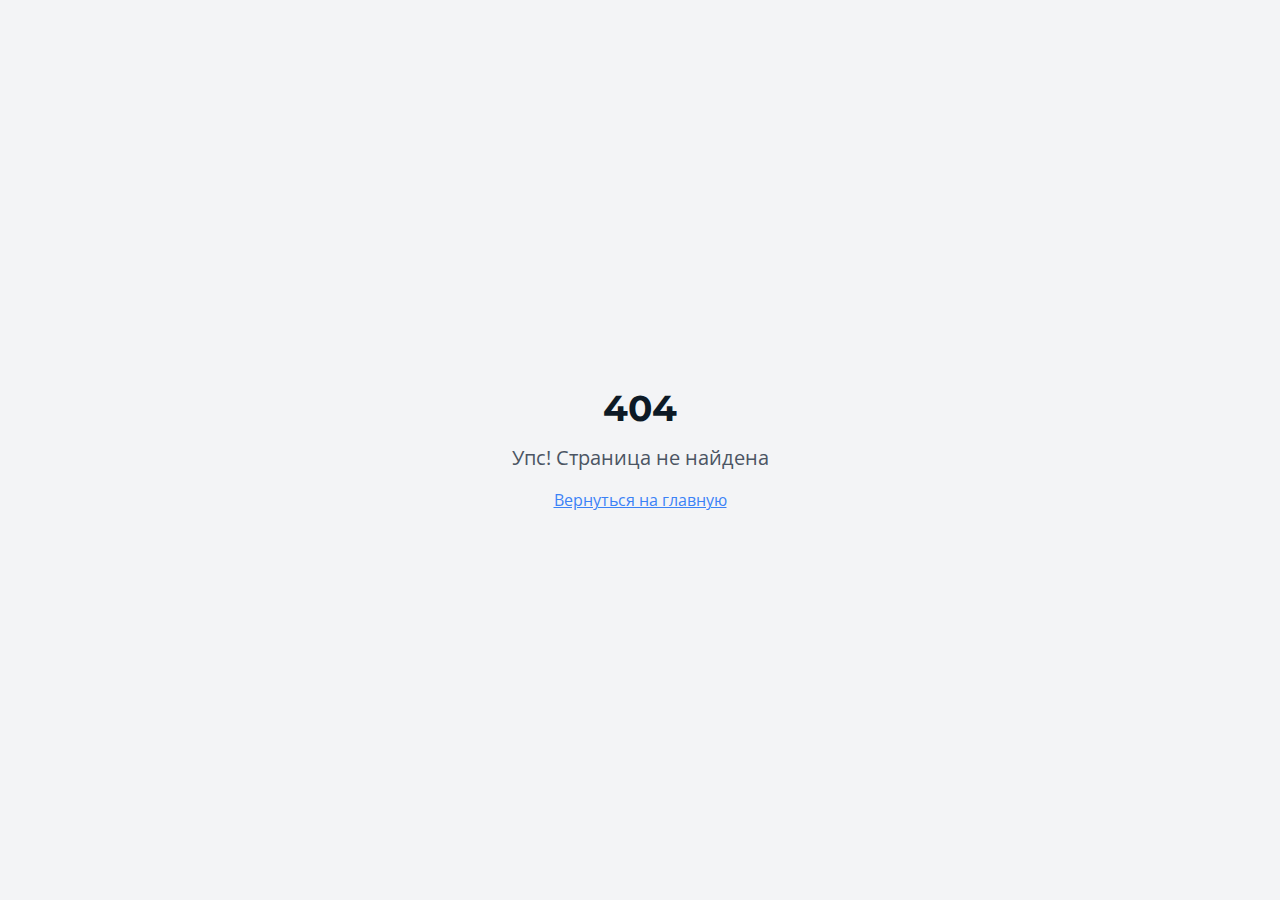
<file: index.html>
<!DOCTYPE html>
<html lang="ru">
<head>
    <meta charset="UTF-8"/>
    <meta name="viewport" content="width=device-width, initial-scale=1.0"/>
    <title>Рыболовная база Fish Volga в Камском Устье - Рыбалка и отдых у Волги</title>
    <meta name="description" content="Рыболовная база Fish Volga в Камском Устье предлагает отличные условия для рыбалки и отдыха у Волги. Уютные домики, аренда снастей, экскурсии и многое другое.">
    <meta name="author" content="Fish Volga"/>
    <link rel="icon" type="image/svg+xml" href="/favicon.svg">
    <link rel="icon" type="image/png" href="https://cdn.poehali.dev/files/daf991ab-a816-4810-bf71-2fe5aa38960b.png">
    <meta property="og:title" content="Рыболовная база Fish Volga в Камском Устье - Рыбалка и отдых у Волги">
    <meta property="og:description" content="Рыболовная база Fish Volga в Камском Устье предлагает отличные условия для рыбалки и отдыха у Волги. Уютные домики, аренда снастей, экскурсии и многое другое.">
    <!-- <meta property="og:image:width" content="4800">
    <meta property="og:image:height" content="2520">
    <meta property="og:image:alt" content="Рыболовная база Fish Volga в Камском Устье">
    <meta property="og:image" content="https://cdn.poehali.dev/intertnal/img/og.png">
    <meta name="twitter:image" content="https://cdn.poehali.dev/intertnal/img/og.png"> -->
    <meta name="keywords" content="рыболовная база, Камское Устье, рыбалка, отдых у Волги, уютные домики, аренда снастей, экскурсии">
    <meta name="robots" content="index, follow">
    <meta name="googlebot" content="index, follow">
    <meta name="revisit-after" content="7 days">
    <meta name="language" content="Russian">
    <meta name="geo.region" content="RU">
    <meta name="geo.placename" content="Камское Устье">
    <meta name="geo.position" content="широта;долгота">
    <meta name="ICBM" content="широта, долгота">
  <script type="module" crossorigin src="/assets/index-CHstjnpU.js"></script>
  <link rel="stylesheet" crossorigin href="/assets/index-CXHJzhKd.css">
</head>

<body>
<div id="root"></div>

</body>
</html>
</file>
<file: assets/index-CXHJzhKd.css>
@import "https://fonts.googleapis.com/css2?family=Montserrat:wght@400;600;700;800&family=Open+Sans:wght@400;500;600&display=swap";*,:before,:after,::backdrop{--tw-border-spacing-x:0;--tw-border-spacing-y:0;--tw-translate-x:0;--tw-translate-y:0;--tw-rotate:0;--tw-skew-x:0;--tw-skew-y:0;--tw-scale-x:1;--tw-scale-y:1;--tw-pan-x: ;--tw-pan-y: ;--tw-pinch-zoom: ;--tw-scroll-snap-strictness:proximity;--tw-gradient-from-position: ;--tw-gradient-via-position: ;--tw-gradient-to-position: ;--tw-ordinal: ;--tw-slashed-zero: ;--tw-numeric-figure: ;--tw-numeric-spacing: ;--tw-numeric-fraction: ;--tw-ring-inset: ;--tw-ring-offset-width:0px;--tw-ring-offset-color:#fff;--tw-ring-color:#3b82f680;--tw-ring-offset-shadow:0 0 #0000;--tw-ring-shadow:0 0 #0000;--tw-shadow:0 0 #0000;--tw-shadow-colored:0 0 #0000;--tw-blur: ;--tw-brightness: ;--tw-contrast: ;--tw-grayscale: ;--tw-hue-rotate: ;--tw-invert: ;--tw-saturate: ;--tw-sepia: ;--tw-drop-shadow: ;--tw-backdrop-blur: ;--tw-backdrop-brightness: ;--tw-backdrop-contrast: ;--tw-backdrop-grayscale: ;--tw-backdrop-hue-rotate: ;--tw-backdrop-invert: ;--tw-backdrop-opacity: ;--tw-backdrop-saturate: ;--tw-backdrop-sepia: ;--tw-contain-size: ;--tw-contain-layout: ;--tw-contain-paint: ;--tw-contain-style: }*,:before,:after{box-sizing:border-box;border:0 solid #e5e7eb}:before,:after{--tw-content:""}html,:host{-webkit-text-size-adjust:100%;tab-size:4;font-feature-settings:normal;font-variation-settings:normal;-webkit-tap-highlight-color:transparent;font-family:ui-sans-serif,system-ui,sans-serif,Apple Color Emoji,Segoe UI Emoji,Segoe UI Symbol,Noto Color Emoji;line-height:1.5}body{line-height:inherit;margin:0}hr{height:0;color:inherit;border-top-width:1px}abbr:where([title]){-webkit-text-decoration:underline dotted;text-decoration:underline dotted}h1,h2,h3,h4,h5,h6{font-size:inherit;font-weight:inherit}a{color:inherit;-webkit-text-decoration:inherit;text-decoration:inherit}b,strong{font-weight:bolder}code,kbd,samp,pre{font-feature-settings:normal;font-variation-settings:normal;font-family:ui-monospace,SFMono-Regular,Menlo,Monaco,Consolas,Liberation Mono,Courier New,monospace;font-size:1em}small{font-size:80%}sub,sup{vertical-align:baseline;font-size:75%;line-height:0;position:relative}sub{bottom:-.25em}sup{top:-.5em}table{text-indent:0;border-color:inherit;border-collapse:collapse}button,input,optgroup,select,textarea{font-feature-settings:inherit;font-variation-settings:inherit;font-family:inherit;font-size:100%;font-weight:inherit;line-height:inherit;letter-spacing:inherit;color:inherit;margin:0;padding:0}button,select{text-transform:none}button,input:where([type=button]),input:where([type=reset]),input:where([type=submit]){-webkit-appearance:button;background-color:#0000;background-image:none}:-moz-focusring{outline:auto}:-moz-ui-invalid{box-shadow:none}progress{vertical-align:baseline}::-webkit-inner-spin-button{height:auto}::-webkit-outer-spin-button{height:auto}[type=search]{-webkit-appearance:textfield;outline-offset:-2px}::-webkit-search-decoration{-webkit-appearance:none}::-webkit-file-upload-button{-webkit-appearance:button;font:inherit}summary{display:list-item}blockquote,dl,dd,h1,h2,h3,h4,h5,h6,hr,figure,p,pre{margin:0}fieldset{margin:0;padding:0}legend{padding:0}ol,ul,menu{margin:0;padding:0;list-style:none}dialog{padding:0}textarea{resize:vertical}input::-moz-placeholder{opacity:1;color:#9ca3af}textarea::-moz-placeholder{opacity:1;color:#9ca3af}input::placeholder,textarea::placeholder{opacity:1;color:#9ca3af}button,[role=button]{cursor:pointer}:disabled{cursor:default}img,svg,video,canvas,audio,iframe,embed,object{vertical-align:middle;display:block}img,video{max-width:100%;height:auto}[hidden]:where(:not([hidden=until-found])){display:none}:root{--background:0 0% 100%;--foreground:210 50% 10%;--card:0 0% 100%;--card-foreground:210 50% 10%;--popover:0 0% 100%;--popover-foreground:210 50% 10%;--primary:199 89% 48%;--primary-foreground:0 0% 100%;--secondary:24 95% 53%;--secondary-foreground:0 0% 100%;--muted:210 40% 96.1%;--muted-foreground:215.4 16.3% 46.9%;--accent:199 89% 48%;--accent-foreground:0 0% 100%;--destructive:0 84.2% 60.2%;--destructive-foreground:210 40% 98%;--border:214.3 31.8% 91.4%;--input:214.3 31.8% 91.4%;--ring:199 89% 48%;--radius:.75rem;--sidebar-background:0 0% 98%;--sidebar-foreground:240 5.3% 26.1%;--sidebar-primary:240 5.9% 10%;--sidebar-primary-foreground:0 0% 98%;--sidebar-accent:240 4.8% 95.9%;--sidebar-accent-foreground:240 5.9% 10%;--sidebar-border:220 13% 91%;--sidebar-ring:217.2 91.2% 59.8%}.dark{--background:222.2 84% 4.9%;--foreground:210 40% 98%;--card:222.2 84% 4.9%;--card-foreground:210 40% 98%;--popover:222.2 84% 4.9%;--popover-foreground:210 40% 98%;--primary:210 40% 98%;--primary-foreground:222.2 47.4% 11.2%;--secondary:217.2 32.6% 17.5%;--secondary-foreground:210 40% 98%;--muted:217.2 32.6% 17.5%;--muted-foreground:215 20.2% 65.1%;--accent:217.2 32.6% 17.5%;--accent-foreground:210 40% 98%;--destructive:0 62.8% 30.6%;--destructive-foreground:210 40% 98%;--border:217.2 32.6% 17.5%;--input:217.2 32.6% 17.5%;--ring:212.7 26.8% 83.9%;--sidebar-background:240 5.9% 10%;--sidebar-foreground:240 4.8% 95.9%;--sidebar-primary:224.3 76.3% 48%;--sidebar-primary-foreground:0 0% 100%;--sidebar-accent:240 3.7% 15.9%;--sidebar-accent-foreground:240 4.8% 95.9%;--sidebar-border:240 3.7% 15.9%;--sidebar-ring:217.2 91.2% 59.8%}*{border-color:hsl(var(--border))}body{background-color:hsl(var(--background));color:hsl(var(--foreground));font-family:Open Sans,sans-serif}h1,h2,h3,h4,h5,h6{font-family:Montserrat,sans-serif}.container{width:100%;margin-left:auto;margin-right:auto;padding-left:2rem;padding-right:2rem}@media (min-width:1400px){.container{max-width:1400px}}.sr-only{clip:rect(0,0,0,0);white-space:nowrap;border-width:0;width:1px;height:1px;margin:-1px;padding:0;position:absolute;overflow:hidden}.pointer-events-none{pointer-events:none}.pointer-events-auto{pointer-events:auto}.visible{visibility:visible}.invisible{visibility:hidden}.fixed{position:fixed}.absolute{position:absolute}.relative{position:relative}.inset-0{inset:0}.inset-x-0{left:0;right:0}.inset-y-0{top:0;bottom:0}.-bottom-12{bottom:-3rem}.-left-12{left:-3rem}.-right-12{right:-3rem}.-top-12{top:-3rem}.bottom-0{bottom:0}.left-0{left:0}.left-1{left:.25rem}.left-1\/2{left:50%}.left-2{left:.5rem}.left-\[50\%\]{left:50%}.right-0{right:0}.right-1{right:.25rem}.right-2{right:.5rem}.right-3{right:.75rem}.right-4{right:1rem}.top-0{top:0}.top-1\.5{top:.375rem}.top-1\/2{top:50%}.top-2{top:.5rem}.top-3\.5{top:.875rem}.top-4{top:1rem}.top-\[1px\]{top:1px}.top-\[50\%\]{top:50%}.top-\[60\%\]{top:60%}.top-full{top:100%}.z-10{z-index:10}.z-20{z-index:20}.z-50{z-index:50}.z-\[100\]{z-index:100}.z-\[1\]{z-index:1}.order-1{order:1}.order-2{order:2}.col-span-2{grid-column:span 2/span 2}.-mx-1{margin-left:-.25rem;margin-right:-.25rem}.mx-2{margin-left:.5rem;margin-right:.5rem}.mx-3\.5{margin-left:.875rem;margin-right:.875rem}.mx-auto{margin-left:auto;margin-right:auto}.my-0\.5{margin-top:.125rem;margin-bottom:.125rem}.my-1{margin-top:.25rem;margin-bottom:.25rem}.-ml-4{margin-left:-1rem}.-mt-4{margin-top:-1rem}.mb-1{margin-bottom:.25rem}.mb-12{margin-bottom:3rem}.mb-16{margin-bottom:4rem}.mb-2{margin-bottom:.5rem}.mb-4{margin-bottom:1rem}.mb-6{margin-bottom:1.5rem}.mb-8{margin-bottom:2rem}.ml-1{margin-left:.25rem}.ml-auto{margin-left:auto}.mr-2{margin-right:.5rem}.mt-1{margin-top:.25rem}.mt-1\.5{margin-top:.375rem}.mt-2{margin-top:.5rem}.mt-24{margin-top:6rem}.mt-4{margin-top:1rem}.mt-6{margin-top:1.5rem}.mt-8{margin-top:2rem}.mt-auto{margin-top:auto}.block{display:block}.flex{display:flex}.inline-flex{display:inline-flex}.table{display:table}.grid{display:grid}.hidden{display:none}.aspect-square{aspect-ratio:1}.aspect-video{aspect-ratio:16/9}.size-4{width:1rem;height:1rem}.h-1\.5{height:.375rem}.h-10{height:2.5rem}.h-11{height:2.75rem}.h-12{height:3rem}.h-16{height:4rem}.h-2{height:.5rem}.h-2\.5{height:.625rem}.h-3{height:.75rem}.h-3\.5{height:.875rem}.h-4{height:1rem}.h-5{height:1.25rem}.h-6{height:1.5rem}.h-7{height:1.75rem}.h-8{height:2rem}.h-9{height:2.25rem}.h-\[1px\]{height:1px}.h-\[200px\]{height:200px}.h-\[250px\]{height:250px}.h-\[300px\]{height:300px}.h-\[400px\]{height:400px}.h-\[var\(--radix-navigation-menu-viewport-height\)\]{height:var(--radix-navigation-menu-viewport-height)}.h-\[var\(--radix-select-trigger-height\)\]{height:var(--radix-select-trigger-height)}.h-auto{height:auto}.h-full{height:100%}.h-px{height:1px}.h-svh{height:100svh}.max-h-96{max-height:24rem}.max-h-\[300px\]{max-height:300px}.max-h-screen{max-height:100vh}.min-h-0{min-height:0}.min-h-\[80px\]{min-height:80px}.min-h-screen{min-height:100vh}.min-h-svh{min-height:100svh}.w-0{width:0}.w-1{width:.25rem}.w-10{width:2.5rem}.w-11{width:2.75rem}.w-12{width:3rem}.w-16{width:4rem}.w-2{width:.5rem}.w-2\.5{width:.625rem}.w-3{width:.75rem}.w-3\.5{width:.875rem}.w-3\/4{width:75%}.w-4{width:1rem}.w-5{width:1.25rem}.w-64{width:16rem}.w-7{width:1.75rem}.w-72{width:18rem}.w-8{width:2rem}.w-9{width:2.25rem}.w-\[--sidebar-width\]{width:var(--sidebar-width)}.w-\[100px\]{width:100px}.w-\[1px\]{width:1px}.w-auto{width:auto}.w-full{width:100%}.w-max{width:max-content}.w-px{width:1px}.min-w-0{min-width:0}.min-w-5{min-width:1.25rem}.min-w-\[12rem\]{min-width:12rem}.min-w-\[8rem\]{min-width:8rem}.min-w-\[var\(--radix-select-trigger-width\)\]{min-width:var(--radix-select-trigger-width)}.max-w-2xl{max-width:42rem}.max-w-4xl{max-width:56rem}.max-w-6xl{max-width:72rem}.max-w-\[--skeleton-width\]{max-width:var(--skeleton-width)}.max-w-lg{max-width:32rem}.max-w-max{max-width:max-content}.flex-1{flex:1}.flex-shrink-0,.shrink-0{flex-shrink:0}.grow{flex-grow:1}.grow-0{flex-grow:0}.basis-full{flex-basis:100%}.caption-bottom{caption-side:bottom}.border-collapse{border-collapse:collapse}.-translate-x-1\/2{--tw-translate-x:-50%;transform:translate(var(--tw-translate-x),var(--tw-translate-y))rotate(var(--tw-rotate))skewX(var(--tw-skew-x))skewY(var(--tw-skew-y))scaleX(var(--tw-scale-x))scaleY(var(--tw-scale-y))}.-translate-x-px{--tw-translate-x:-1px;transform:translate(var(--tw-translate-x),var(--tw-translate-y))rotate(var(--tw-rotate))skewX(var(--tw-skew-x))skewY(var(--tw-skew-y))scaleX(var(--tw-scale-x))scaleY(var(--tw-scale-y))}.-translate-y-1\/2{--tw-translate-y:-50%;transform:translate(var(--tw-translate-x),var(--tw-translate-y))rotate(var(--tw-rotate))skewX(var(--tw-skew-x))skewY(var(--tw-skew-y))scaleX(var(--tw-scale-x))scaleY(var(--tw-scale-y))}.translate-x-\[-50\%\]{--tw-translate-x:-50%;transform:translate(var(--tw-translate-x),var(--tw-translate-y))rotate(var(--tw-rotate))skewX(var(--tw-skew-x))skewY(var(--tw-skew-y))scaleX(var(--tw-scale-x))scaleY(var(--tw-scale-y))}.translate-x-px{--tw-translate-x:1px;transform:translate(var(--tw-translate-x),var(--tw-translate-y))rotate(var(--tw-rotate))skewX(var(--tw-skew-x))skewY(var(--tw-skew-y))scaleX(var(--tw-scale-x))scaleY(var(--tw-scale-y))}.translate-y-\[-50\%\]{--tw-translate-y:-50%;transform:translate(var(--tw-translate-x),var(--tw-translate-y))rotate(var(--tw-rotate))skewX(var(--tw-skew-x))skewY(var(--tw-skew-y))scaleX(var(--tw-scale-x))scaleY(var(--tw-scale-y))}.rotate-45{--tw-rotate:45deg;transform:translate(var(--tw-translate-x),var(--tw-translate-y))rotate(var(--tw-rotate))skewX(var(--tw-skew-x))skewY(var(--tw-skew-y))scaleX(var(--tw-scale-x))scaleY(var(--tw-scale-y))}.rotate-90{--tw-rotate:90deg;transform:translate(var(--tw-translate-x),var(--tw-translate-y))rotate(var(--tw-rotate))skewX(var(--tw-skew-x))skewY(var(--tw-skew-y))scaleX(var(--tw-scale-x))scaleY(var(--tw-scale-y))}.transform{transform:translate(var(--tw-translate-x),var(--tw-translate-y))rotate(var(--tw-rotate))skewX(var(--tw-skew-x))skewY(var(--tw-skew-y))scaleX(var(--tw-scale-x))scaleY(var(--tw-scale-y))}@keyframes fade-in{0%{opacity:0;transform:translateY(10px)}to{opacity:1;transform:translateY(0)}}.animate-fade-in{animation:.5s ease-out fade-in}@keyframes pulse{50%{opacity:.5}}.animate-pulse{animation:2s cubic-bezier(.4,0,.6,1) infinite pulse}@keyframes scale-in{0%{opacity:0;transform:scale(.95)}to{opacity:1;transform:scale(1)}}.animate-scale-in{animation:.3s ease-out scale-in}.cursor-default{cursor:default}.cursor-pointer{cursor:pointer}.touch-none{touch-action:none}.select-none{-webkit-user-select:none;user-select:none}.list-none{list-style-type:none}.grid-cols-1{grid-template-columns:repeat(1,minmax(0,1fr))}.grid-cols-2{grid-template-columns:repeat(2,minmax(0,1fr))}.flex-row{flex-direction:row}.flex-col{flex-direction:column}.flex-col-reverse{flex-direction:column-reverse}.flex-wrap{flex-wrap:wrap}.items-start{align-items:flex-start}.items-end{align-items:flex-end}.items-center{align-items:center}.items-stretch{align-items:stretch}.justify-center{justify-content:center}.justify-between{justify-content:space-between}.gap-1{gap:.25rem}.gap-1\.5{gap:.375rem}.gap-12{gap:3rem}.gap-2{gap:.5rem}.gap-3{gap:.75rem}.gap-4{gap:1rem}.gap-6{gap:1.5rem}.gap-8{gap:2rem}.space-x-1>:not([hidden])~:not([hidden]){--tw-space-x-reverse:0;margin-right:calc(.25rem*var(--tw-space-x-reverse));margin-left:calc(.25rem*calc(1 - var(--tw-space-x-reverse)))}.space-x-4>:not([hidden])~:not([hidden]){--tw-space-x-reverse:0;margin-right:calc(1rem*var(--tw-space-x-reverse));margin-left:calc(1rem*calc(1 - var(--tw-space-x-reverse)))}.space-y-1>:not([hidden])~:not([hidden]){--tw-space-y-reverse:0;margin-top:calc(.25rem*calc(1 - var(--tw-space-y-reverse)));margin-bottom:calc(.25rem*var(--tw-space-y-reverse))}.space-y-1\.5>:not([hidden])~:not([hidden]){--tw-space-y-reverse:0;margin-top:calc(.375rem*calc(1 - var(--tw-space-y-reverse)));margin-bottom:calc(.375rem*var(--tw-space-y-reverse))}.space-y-2>:not([hidden])~:not([hidden]){--tw-space-y-reverse:0;margin-top:calc(.5rem*calc(1 - var(--tw-space-y-reverse)));margin-bottom:calc(.5rem*var(--tw-space-y-reverse))}.space-y-3>:not([hidden])~:not([hidden]){--tw-space-y-reverse:0;margin-top:calc(.75rem*calc(1 - var(--tw-space-y-reverse)));margin-bottom:calc(.75rem*var(--tw-space-y-reverse))}.space-y-4>:not([hidden])~:not([hidden]){--tw-space-y-reverse:0;margin-top:calc(1rem*calc(1 - var(--tw-space-y-reverse)));margin-bottom:calc(1rem*var(--tw-space-y-reverse))}.space-y-6>:not([hidden])~:not([hidden]){--tw-space-y-reverse:0;margin-top:calc(1.5rem*calc(1 - var(--tw-space-y-reverse)));margin-bottom:calc(1.5rem*var(--tw-space-y-reverse))}.overflow-auto{overflow:auto}.overflow-hidden{overflow:hidden}.overflow-y-auto{overflow-y:auto}.overflow-x-hidden{overflow-x:hidden}.whitespace-nowrap{white-space:nowrap}.break-words{overflow-wrap:break-word}.rounded-2xl{border-radius:1rem}.rounded-\[2px\]{border-radius:2px}.rounded-\[inherit\]{border-radius:inherit}.rounded-full{border-radius:9999px}.rounded-lg{border-radius:var(--radius)}.rounded-md{border-radius:calc(var(--radius) - 2px)}.rounded-sm{border-radius:calc(var(--radius) - 4px)}.rounded-xl{border-radius:.75rem}.rounded-t-\[10px\]{border-top-left-radius:10px;border-top-right-radius:10px}.rounded-tl-sm{border-top-left-radius:calc(var(--radius) - 4px)}.border{border-width:1px}.border-2{border-width:2px}.border-\[1\.5px\]{border-width:1.5px}.border-y{border-top-width:1px;border-bottom-width:1px}.border-b{border-bottom-width:1px}.border-l{border-left-width:1px}.border-r{border-right-width:1px}.border-t{border-top-width:1px}.border-dashed{border-style:dashed}.border-\[--color-border\]{border-color:var(--color-border)}.border-border\/50{border-color:hsl(var(--border)/.5)}.border-destructive{border-color:hsl(var(--destructive))}.border-destructive\/50{border-color:hsl(var(--destructive)/.5)}.border-input{border-color:hsl(var(--input))}.border-primary{border-color:hsl(var(--primary))}.border-sidebar-border{border-color:hsl(var(--sidebar-border))}.border-transparent{border-color:#0000}.border-white\/20{border-color:#fff3}.border-l-transparent{border-left-color:#0000}.border-t-transparent{border-top-color:#0000}.bg-\[--color-bg\]{background-color:var(--color-bg)}.bg-accent{background-color:hsl(var(--accent))}.bg-background{background-color:hsl(var(--background))}.bg-black\/80{background-color:#000c}.bg-blue-500\/10{background-color:#3b82f61a}.bg-border{background-color:hsl(var(--border))}.bg-card{background-color:hsl(var(--card))}.bg-destructive{background-color:hsl(var(--destructive))}.bg-foreground{background-color:hsl(var(--foreground))}.bg-gray-100{--tw-bg-opacity:1;background-color:rgb(243 244 246/var(--tw-bg-opacity,1))}.bg-green-500\/10{background-color:#22c55e1a}.bg-muted{background-color:hsl(var(--muted))}.bg-muted\/30{background-color:hsl(var(--muted)/.3)}.bg-muted\/50{background-color:hsl(var(--muted)/.5)}.bg-popover{background-color:hsl(var(--popover))}.bg-primary{background-color:hsl(var(--primary))}.bg-primary\/10{background-color:hsl(var(--primary)/.1)}.bg-secondary{background-color:hsl(var(--secondary))}.bg-sidebar{background-color:hsl(var(--sidebar-background))}.bg-sidebar-border{background-color:hsl(var(--sidebar-border))}.bg-transparent{background-color:#0000}.bg-white\/10{background-color:#ffffff1a}.bg-white\/60{background-color:#fff9}.bg-white\/95{background-color:#fffffff2}.bg-\[url\(\'https\:\/\/cdn\.poehali\.dev\/files\/694426cf-5747-4d79-ab44-ab30ef92205c\.jpg\'\)\]{background-image:url(https://cdn.poehali.dev/files/694426cf-5747-4d79-ab44-ab30ef92205c.jpg)}.bg-gradient-to-br{background-image:linear-gradient(to bottom right,var(--tw-gradient-stops))}.from-primary{--tw-gradient-from:hsl(var(--primary))var(--tw-gradient-from-position);--tw-gradient-to:hsl(var(--primary)/0)var(--tw-gradient-to-position);--tw-gradient-stops:var(--tw-gradient-from),var(--tw-gradient-to)}.to-secondary{--tw-gradient-to:hsl(var(--secondary))var(--tw-gradient-to-position)}.bg-cover{background-size:cover}.bg-center{background-position:50%}.fill-current{fill:currentColor}.object-contain{-o-object-fit:contain;object-fit:contain}.object-cover{-o-object-fit:cover;object-fit:cover}.p-0{padding:0}.p-1{padding:.25rem}.p-2{padding:.5rem}.p-3{padding:.75rem}.p-4{padding:1rem}.p-6{padding:1.5rem}.p-8{padding:2rem}.p-\[1px\]{padding:1px}.px-1{padding-left:.25rem;padding-right:.25rem}.px-2{padding-left:.5rem;padding-right:.5rem}.px-2\.5{padding-left:.625rem;padding-right:.625rem}.px-3{padding-left:.75rem;padding-right:.75rem}.px-4{padding-left:1rem;padding-right:1rem}.px-5{padding-left:1.25rem;padding-right:1.25rem}.px-8{padding-left:2rem;padding-right:2rem}.py-0\.5{padding-top:.125rem;padding-bottom:.125rem}.py-1{padding-top:.25rem;padding-bottom:.25rem}.py-1\.5{padding-top:.375rem;padding-bottom:.375rem}.py-2{padding-top:.5rem;padding-bottom:.5rem}.py-20{padding-top:5rem;padding-bottom:5rem}.py-3{padding-top:.75rem;padding-bottom:.75rem}.py-4{padding-top:1rem;padding-bottom:1rem}.py-6{padding-top:1.5rem;padding-bottom:1.5rem}.pb-3{padding-bottom:.75rem}.pb-4{padding-bottom:1rem}.pl-2\.5{padding-left:.625rem}.pl-4{padding-left:1rem}.pl-8{padding-left:2rem}.pr-2{padding-right:.5rem}.pr-2\.5{padding-right:.625rem}.pr-8{padding-right:2rem}.pt-0{padding-top:0}.pt-1{padding-top:.25rem}.pt-20{padding-top:5rem}.pt-3{padding-top:.75rem}.pt-4{padding-top:1rem}.text-left{text-align:left}.text-center{text-align:center}.align-middle{vertical-align:middle}.font-mono{font-family:ui-monospace,SFMono-Regular,Menlo,Monaco,Consolas,Liberation Mono,Courier New,monospace}.text-2xl{font-size:1.5rem;line-height:2rem}.text-3xl{font-size:1.875rem;line-height:2.25rem}.text-4xl{font-size:2.25rem;line-height:2.5rem}.text-\[0\.8rem\]{font-size:.8rem}.text-base{font-size:1rem;line-height:1.5rem}.text-lg{font-size:1.125rem;line-height:1.75rem}.text-sm{font-size:.875rem;line-height:1.25rem}.text-xl{font-size:1.25rem;line-height:1.75rem}.text-xs{font-size:.75rem;line-height:1rem}.font-bold{font-weight:700}.font-medium{font-weight:500}.font-normal{font-weight:400}.font-semibold{font-weight:600}.tabular-nums{--tw-numeric-spacing:tabular-nums;font-variant-numeric:var(--tw-ordinal)var(--tw-slashed-zero)var(--tw-numeric-figure)var(--tw-numeric-spacing)var(--tw-numeric-fraction)}.leading-none{line-height:1}.leading-relaxed{line-height:1.625}.tracking-tight{letter-spacing:-.025em}.tracking-widest{letter-spacing:.1em}.text-accent-foreground{color:hsl(var(--accent-foreground))}.text-blue-500{--tw-text-opacity:1;color:rgb(59 130 246/var(--tw-text-opacity,1))}.text-card-foreground{color:hsl(var(--card-foreground))}.text-current{color:currentColor}.text-destructive{color:hsl(var(--destructive))}.text-destructive-foreground{color:hsl(var(--destructive-foreground))}.text-foreground{color:hsl(var(--foreground))}.text-foreground\/50{color:hsl(var(--foreground)/.5)}.text-gray-400{--tw-text-opacity:1;color:rgb(156 163 175/var(--tw-text-opacity,1))}.text-gray-600{--tw-text-opacity:1;color:rgb(75 85 99/var(--tw-text-opacity,1))}.text-green-500{--tw-text-opacity:1;color:rgb(34 197 94/var(--tw-text-opacity,1))}.text-muted-foreground{color:hsl(var(--muted-foreground))}.text-popover-foreground{color:hsl(var(--popover-foreground))}.text-primary{color:hsl(var(--primary))}.text-primary-foreground{color:hsl(var(--primary-foreground))}.text-secondary-foreground{color:hsl(var(--secondary-foreground))}.text-sidebar-foreground{color:hsl(var(--sidebar-foreground))}.text-sidebar-foreground\/70{color:hsl(var(--sidebar-foreground)/.7)}.text-white{--tw-text-opacity:1;color:rgb(255 255 255/var(--tw-text-opacity,1))}.underline{text-decoration-line:underline}.underline-offset-4{text-underline-offset:4px}.opacity-0{opacity:0}.opacity-50{opacity:.5}.opacity-60{opacity:.6}.opacity-70{opacity:.7}.opacity-90{opacity:.9}.shadow-2xl{--tw-shadow:0 25px 50px -12px #00000040;--tw-shadow-colored:0 25px 50px -12px var(--tw-shadow-color);box-shadow:var(--tw-ring-offset-shadow,0 0 #0000),var(--tw-ring-shadow,0 0 #0000),var(--tw-shadow)}.shadow-\[0_0_0_1px_hsl\(var\(--sidebar-border\)\)\]{--tw-shadow:0 0 0 1px hsl(var(--sidebar-border));--tw-shadow-colored:0 0 0 1px var(--tw-shadow-color);box-shadow:var(--tw-ring-offset-shadow,0 0 #0000),var(--tw-ring-shadow,0 0 #0000),var(--tw-shadow)}.shadow-lg{--tw-shadow:0 10px 15px -3px #0000001a,0 4px 6px -4px #0000001a;--tw-shadow-colored:0 10px 15px -3px var(--tw-shadow-color),0 4px 6px -4px var(--tw-shadow-color);box-shadow:var(--tw-ring-offset-shadow,0 0 #0000),var(--tw-ring-shadow,0 0 #0000),var(--tw-shadow)}.shadow-md{--tw-shadow:0 4px 6px -1px #0000001a,0 2px 4px -2px #0000001a;--tw-shadow-colored:0 4px 6px -1px var(--tw-shadow-color),0 2px 4px -2px var(--tw-shadow-color);box-shadow:var(--tw-ring-offset-shadow,0 0 #0000),var(--tw-ring-shadow,0 0 #0000),var(--tw-shadow)}.shadow-none{--tw-shadow:0 0 #0000;--tw-shadow-colored:0 0 #0000;box-shadow:var(--tw-ring-offset-shadow,0 0 #0000),var(--tw-ring-shadow,0 0 #0000),var(--tw-shadow)}.shadow-sm{--tw-shadow:0 1px 2px 0 #0000000d;--tw-shadow-colored:0 1px 2px 0 var(--tw-shadow-color);box-shadow:var(--tw-ring-offset-shadow,0 0 #0000),var(--tw-ring-shadow,0 0 #0000),var(--tw-shadow)}.shadow-xl{--tw-shadow:0 20px 25px -5px #0000001a,0 8px 10px -6px #0000001a;--tw-shadow-colored:0 20px 25px -5px var(--tw-shadow-color),0 8px 10px -6px var(--tw-shadow-color);box-shadow:var(--tw-ring-offset-shadow,0 0 #0000),var(--tw-ring-shadow,0 0 #0000),var(--tw-shadow)}.outline-none{outline-offset:2px;outline:2px solid #0000}.outline{outline-style:solid}.ring-0{--tw-ring-offset-shadow:var(--tw-ring-inset)0 0 0 var(--tw-ring-offset-width)var(--tw-ring-offset-color);--tw-ring-shadow:var(--tw-ring-inset)0 0 0 calc(0px + var(--tw-ring-offset-width))var(--tw-ring-color);box-shadow:var(--tw-ring-offset-shadow),var(--tw-ring-shadow),var(--tw-shadow,0 0 #0000)}.ring-2{--tw-ring-offset-shadow:var(--tw-ring-inset)0 0 0 var(--tw-ring-offset-width)var(--tw-ring-offset-color);--tw-ring-shadow:var(--tw-ring-inset)0 0 0 calc(2px + var(--tw-ring-offset-width))var(--tw-ring-color);box-shadow:var(--tw-ring-offset-shadow),var(--tw-ring-shadow),var(--tw-shadow,0 0 #0000)}.ring-ring{--tw-ring-color:hsl(var(--ring))}.ring-sidebar-ring{--tw-ring-color:hsl(var(--sidebar-ring))}.ring-offset-background{--tw-ring-offset-color:hsl(var(--background))}.filter{filter:var(--tw-blur)var(--tw-brightness)var(--tw-contrast)var(--tw-grayscale)var(--tw-hue-rotate)var(--tw-invert)var(--tw-saturate)var(--tw-sepia)var(--tw-drop-shadow)}.backdrop-blur-sm{--tw-backdrop-blur:blur(4px);-webkit-backdrop-filter:var(--tw-backdrop-blur)var(--tw-backdrop-brightness)var(--tw-backdrop-contrast)var(--tw-backdrop-grayscale)var(--tw-backdrop-hue-rotate)var(--tw-backdrop-invert)var(--tw-backdrop-opacity)var(--tw-backdrop-saturate)var(--tw-backdrop-sepia);backdrop-filter:var(--tw-backdrop-blur)var(--tw-backdrop-brightness)var(--tw-backdrop-contrast)var(--tw-backdrop-grayscale)var(--tw-backdrop-hue-rotate)var(--tw-backdrop-invert)var(--tw-backdrop-opacity)var(--tw-backdrop-saturate)var(--tw-backdrop-sepia)}.transition{transition-property:color,background-color,border-color,text-decoration-color,fill,stroke,opacity,box-shadow,transform,filter,-webkit-backdrop-filter,backdrop-filter;transition-duration:.15s;transition-timing-function:cubic-bezier(.4,0,.2,1)}.transition-\[left\,right\,width\]{transition-property:left,right,width;transition-duration:.15s;transition-timing-function:cubic-bezier(.4,0,.2,1)}.transition-\[margin\,opa\]{transition-property:margin,opa;transition-duration:.15s;transition-timing-function:cubic-bezier(.4,0,.2,1)}.transition-\[width\,height\,padding\]{transition-property:width,height,padding;transition-duration:.15s;transition-timing-function:cubic-bezier(.4,0,.2,1)}.transition-\[width\]{transition-property:width;transition-duration:.15s;transition-timing-function:cubic-bezier(.4,0,.2,1)}.transition-all{transition-property:all;transition-duration:.15s;transition-timing-function:cubic-bezier(.4,0,.2,1)}.transition-colors{transition-property:color,background-color,border-color,text-decoration-color,fill,stroke;transition-duration:.15s;transition-timing-function:cubic-bezier(.4,0,.2,1)}.transition-opacity{transition-property:opacity;transition-duration:.15s;transition-timing-function:cubic-bezier(.4,0,.2,1)}.transition-transform{transition-property:transform;transition-duration:.15s;transition-timing-function:cubic-bezier(.4,0,.2,1)}.duration-1000{transition-duration:1s}.duration-200{transition-duration:.2s}.duration-300{transition-duration:.3s}.ease-in-out{transition-timing-function:cubic-bezier(.4,0,.2,1)}.ease-linear{transition-timing-function:linear}@keyframes enter{0%{opacity:var(--tw-enter-opacity,1);transform:translate3d(var(--tw-enter-translate-x,0),var(--tw-enter-translate-y,0),0)scale3d(var(--tw-enter-scale,1),var(--tw-enter-scale,1),var(--tw-enter-scale,1))rotate(var(--tw-enter-rotate,0))}}@keyframes exit{to{opacity:var(--tw-exit-opacity,1);transform:translate3d(var(--tw-exit-translate-x,0),var(--tw-exit-translate-y,0),0)scale3d(var(--tw-exit-scale,1),var(--tw-exit-scale,1),var(--tw-exit-scale,1))rotate(var(--tw-exit-rotate,0))}}.animate-in{--tw-enter-opacity:initial;--tw-enter-scale:initial;--tw-enter-rotate:initial;--tw-enter-translate-x:initial;--tw-enter-translate-y:initial;animation-name:enter;animation-duration:.15s}.fade-in-0{--tw-enter-opacity:0}.fade-in-80{--tw-enter-opacity:.8}.zoom-in-95{--tw-enter-scale:.95}.duration-1000{animation-duration:1s}.duration-200{animation-duration:.2s}.duration-300{animation-duration:.3s}.ease-in-out{animation-timing-function:cubic-bezier(.4,0,.2,1)}.ease-linear{animation-timing-function:linear}.file\:border-0::file-selector-button{border-width:0}.file\:bg-transparent::file-selector-button{background-color:#0000}.file\:text-sm::file-selector-button{font-size:.875rem;line-height:1.25rem}.file\:font-medium::file-selector-button{font-weight:500}.file\:text-foreground::file-selector-button{color:hsl(var(--foreground))}.placeholder\:text-muted-foreground::placeholder{color:hsl(var(--muted-foreground))}.after\:absolute:after{content:var(--tw-content);position:absolute}.after\:-inset-2:after{content:var(--tw-content);inset:-.5rem}.after\:inset-y-0:after{content:var(--tw-content);top:0;bottom:0}.after\:left-1\/2:after{content:var(--tw-content);left:50%}.after\:w-1:after{content:var(--tw-content);width:.25rem}.after\:w-\[2px\]:after{content:var(--tw-content);width:2px}.after\:-translate-x-1\/2:after{content:var(--tw-content);--tw-translate-x:-50%;transform:translate(var(--tw-translate-x),var(--tw-translate-y))rotate(var(--tw-rotate))skewX(var(--tw-skew-x))skewY(var(--tw-skew-y))scaleX(var(--tw-scale-x))scaleY(var(--tw-scale-y))}.first\:rounded-l-md:first-child{border-top-left-radius:calc(var(--radius) - 2px);border-bottom-left-radius:calc(var(--radius) - 2px)}.first\:border-l:first-child{border-left-width:1px}.last\:rounded-r-md:last-child{border-top-right-radius:calc(var(--radius) - 2px);border-bottom-right-radius:calc(var(--radius) - 2px)}.focus-within\:relative:focus-within{position:relative}.focus-within\:z-20:focus-within{z-index:20}.hover\:-translate-y-2:hover{--tw-translate-y:-.5rem;transform:translate(var(--tw-translate-x),var(--tw-translate-y))rotate(var(--tw-rotate))skewX(var(--tw-skew-x))skewY(var(--tw-skew-y))scaleX(var(--tw-scale-x))scaleY(var(--tw-scale-y))}.hover\:bg-accent:hover{background-color:hsl(var(--accent))}.hover\:bg-destructive\/80:hover{background-color:hsl(var(--destructive)/.8)}.hover\:bg-destructive\/90:hover{background-color:hsl(var(--destructive)/.9)}.hover\:bg-muted:hover{background-color:hsl(var(--muted))}.hover\:bg-muted\/50:hover{background-color:hsl(var(--muted)/.5)}.hover\:bg-primary:hover{background-color:hsl(var(--primary))}.hover\:bg-primary\/80:hover{background-color:hsl(var(--primary)/.8)}.hover\:bg-primary\/90:hover{background-color:hsl(var(--primary)/.9)}.hover\:bg-secondary:hover{background-color:hsl(var(--secondary))}.hover\:bg-secondary\/80:hover{background-color:hsl(var(--secondary)/.8)}.hover\:bg-sidebar-accent:hover{background-color:hsl(var(--sidebar-accent))}.hover\:bg-white\/20:hover{background-color:#fff3}.hover\:text-accent-foreground:hover{color:hsl(var(--accent-foreground))}.hover\:text-blue-700:hover{--tw-text-opacity:1;color:rgb(29 78 216/var(--tw-text-opacity,1))}.hover\:text-foreground:hover{color:hsl(var(--foreground))}.hover\:text-muted-foreground:hover{color:hsl(var(--muted-foreground))}.hover\:text-primary:hover{color:hsl(var(--primary))}.hover\:text-primary-foreground:hover{color:hsl(var(--primary-foreground))}.hover\:text-sidebar-accent-foreground:hover{color:hsl(var(--sidebar-accent-foreground))}.hover\:underline:hover{text-decoration-line:underline}.hover\:opacity-100:hover{opacity:1}.hover\:shadow-2xl:hover{--tw-shadow:0 25px 50px -12px #00000040;--tw-shadow-colored:0 25px 50px -12px var(--tw-shadow-color);box-shadow:var(--tw-ring-offset-shadow,0 0 #0000),var(--tw-ring-shadow,0 0 #0000),var(--tw-shadow)}.hover\:shadow-\[0_0_0_1px_hsl\(var\(--sidebar-accent\)\)\]:hover{--tw-shadow:0 0 0 1px hsl(var(--sidebar-accent));--tw-shadow-colored:0 0 0 1px var(--tw-shadow-color);box-shadow:var(--tw-ring-offset-shadow,0 0 #0000),var(--tw-ring-shadow,0 0 #0000),var(--tw-shadow)}.hover\:shadow-xl:hover{--tw-shadow:0 20px 25px -5px #0000001a,0 8px 10px -6px #0000001a;--tw-shadow-colored:0 20px 25px -5px var(--tw-shadow-color),0 8px 10px -6px var(--tw-shadow-color);box-shadow:var(--tw-ring-offset-shadow,0 0 #0000),var(--tw-ring-shadow,0 0 #0000),var(--tw-shadow)}.hover\:after\:bg-sidebar-border:hover:after{content:var(--tw-content);background-color:hsl(var(--sidebar-border))}.focus\:bg-accent:focus{background-color:hsl(var(--accent))}.focus\:bg-primary:focus{background-color:hsl(var(--primary))}.focus\:text-accent-foreground:focus{color:hsl(var(--accent-foreground))}.focus\:text-primary-foreground:focus{color:hsl(var(--primary-foreground))}.focus\:opacity-100:focus{opacity:1}.focus\:outline-none:focus{outline-offset:2px;outline:2px solid #0000}.focus\:ring-2:focus{--tw-ring-offset-shadow:var(--tw-ring-inset)0 0 0 var(--tw-ring-offset-width)var(--tw-ring-offset-color);--tw-ring-shadow:var(--tw-ring-inset)0 0 0 calc(2px + var(--tw-ring-offset-width))var(--tw-ring-color);box-shadow:var(--tw-ring-offset-shadow),var(--tw-ring-shadow),var(--tw-shadow,0 0 #0000)}.focus\:ring-ring:focus{--tw-ring-color:hsl(var(--ring))}.focus\:ring-offset-2:focus{--tw-ring-offset-width:2px}.focus-visible\:outline-none:focus-visible{outline-offset:2px;outline:2px solid #0000}.focus-visible\:ring-1:focus-visible{--tw-ring-offset-shadow:var(--tw-ring-inset)0 0 0 var(--tw-ring-offset-width)var(--tw-ring-offset-color);--tw-ring-shadow:var(--tw-ring-inset)0 0 0 calc(1px + var(--tw-ring-offset-width))var(--tw-ring-color);box-shadow:var(--tw-ring-offset-shadow),var(--tw-ring-shadow),var(--tw-shadow,0 0 #0000)}.focus-visible\:ring-2:focus-visible{--tw-ring-offset-shadow:var(--tw-ring-inset)0 0 0 var(--tw-ring-offset-width)var(--tw-ring-offset-color);--tw-ring-shadow:var(--tw-ring-inset)0 0 0 calc(2px + var(--tw-ring-offset-width))var(--tw-ring-color);box-shadow:var(--tw-ring-offset-shadow),var(--tw-ring-shadow),var(--tw-shadow,0 0 #0000)}.focus-visible\:ring-ring:focus-visible{--tw-ring-color:hsl(var(--ring))}.focus-visible\:ring-sidebar-ring:focus-visible{--tw-ring-color:hsl(var(--sidebar-ring))}.focus-visible\:ring-offset-1:focus-visible{--tw-ring-offset-width:1px}.focus-visible\:ring-offset-2:focus-visible{--tw-ring-offset-width:2px}.focus-visible\:ring-offset-background:focus-visible{--tw-ring-offset-color:hsl(var(--background))}.active\:bg-sidebar-accent:active{background-color:hsl(var(--sidebar-accent))}.active\:text-sidebar-accent-foreground:active{color:hsl(var(--sidebar-accent-foreground))}.disabled\:pointer-events-none:disabled{pointer-events:none}.disabled\:cursor-not-allowed:disabled{cursor:not-allowed}.disabled\:opacity-50:disabled{opacity:.5}.group\/menu-item:focus-within .group-focus-within\/menu-item\:opacity-100,.group\/menu-item:hover .group-hover\/menu-item\:opacity-100,.group:hover .group-hover\:opacity-100{opacity:1}.group.destructive .group-\[\.destructive\]\:border-muted\/40{border-color:hsl(var(--muted)/.4)}.group.toaster .group-\[\.toaster\]\:border-border{border-color:hsl(var(--border))}.group.toast .group-\[\.toast\]\:bg-muted{background-color:hsl(var(--muted))}.group.toast .group-\[\.toast\]\:bg-primary{background-color:hsl(var(--primary))}.group.toaster .group-\[\.toaster\]\:bg-background{background-color:hsl(var(--background))}.group.destructive .group-\[\.destructive\]\:text-red-300{--tw-text-opacity:1;color:rgb(252 165 165/var(--tw-text-opacity,1))}.group.toast .group-\[\.toast\]\:text-muted-foreground{color:hsl(var(--muted-foreground))}.group.toast .group-\[\.toast\]\:text-primary-foreground{color:hsl(var(--primary-foreground))}.group.toaster .group-\[\.toaster\]\:text-foreground{color:hsl(var(--foreground))}.group.toaster .group-\[\.toaster\]\:shadow-lg{--tw-shadow:0 10px 15px -3px #0000001a,0 4px 6px -4px #0000001a;--tw-shadow-colored:0 10px 15px -3px var(--tw-shadow-color),0 4px 6px -4px var(--tw-shadow-color);box-shadow:var(--tw-ring-offset-shadow,0 0 #0000),var(--tw-ring-shadow,0 0 #0000),var(--tw-shadow)}.group.destructive .group-\[\.destructive\]\:hover\:border-destructive\/30:hover{border-color:hsl(var(--destructive)/.3)}.group.destructive .group-\[\.destructive\]\:hover\:bg-destructive:hover{background-color:hsl(var(--destructive))}.group.destructive .group-\[\.destructive\]\:hover\:text-destructive-foreground:hover{color:hsl(var(--destructive-foreground))}.group.destructive .group-\[\.destructive\]\:hover\:text-red-50:hover{--tw-text-opacity:1;color:rgb(254 242 242/var(--tw-text-opacity,1))}.group.destructive .group-\[\.destructive\]\:focus\:ring-destructive:focus{--tw-ring-color:hsl(var(--destructive))}.group.destructive .group-\[\.destructive\]\:focus\:ring-red-400:focus{--tw-ring-opacity:1;--tw-ring-color:rgb(248 113 113/var(--tw-ring-opacity,1))}.group.destructive .group-\[\.destructive\]\:focus\:ring-offset-red-600:focus{--tw-ring-offset-color:#dc2626}.peer\/menu-button:hover~.peer-hover\/menu-button\:text-sidebar-accent-foreground{color:hsl(var(--sidebar-accent-foreground))}.peer:disabled~.peer-disabled\:cursor-not-allowed{cursor:not-allowed}.peer:disabled~.peer-disabled\:opacity-70{opacity:.7}.has-\[\[data-variant\=inset\]\]\:bg-sidebar:has([data-variant=inset]){background-color:hsl(var(--sidebar-background))}.has-\[\:disabled\]\:opacity-50:has(:disabled){opacity:.5}.group\/menu-item:has([data-sidebar=menu-action]) .group-has-\[\[data-sidebar\=menu-action\]\]\/menu-item\:pr-8{padding-right:2rem}.aria-disabled\:pointer-events-none[aria-disabled=true]{pointer-events:none}.aria-disabled\:opacity-50[aria-disabled=true]{opacity:.5}.aria-selected\:bg-accent[aria-selected=true]{background-color:hsl(var(--accent))}.aria-selected\:bg-accent\/50[aria-selected=true]{background-color:hsl(var(--accent)/.5)}.aria-selected\:text-accent-foreground[aria-selected=true]{color:hsl(var(--accent-foreground))}.aria-selected\:text-muted-foreground[aria-selected=true]{color:hsl(var(--muted-foreground))}.aria-selected\:opacity-100[aria-selected=true]{opacity:1}.aria-selected\:opacity-30[aria-selected=true]{opacity:.3}.data-\[disabled\=true\]\:pointer-events-none[data-disabled=true],.data-\[disabled\]\:pointer-events-none[data-disabled]{pointer-events:none}.data-\[panel-group-direction\=vertical\]\:h-px[data-panel-group-direction=vertical]{height:1px}.data-\[panel-group-direction\=vertical\]\:w-full[data-panel-group-direction=vertical]{width:100%}.data-\[side\=bottom\]\:translate-y-1[data-side=bottom]{--tw-translate-y:.25rem;transform:translate(var(--tw-translate-x),var(--tw-translate-y))rotate(var(--tw-rotate))skewX(var(--tw-skew-x))skewY(var(--tw-skew-y))scaleX(var(--tw-scale-x))scaleY(var(--tw-scale-y))}.data-\[side\=left\]\:-translate-x-1[data-side=left]{--tw-translate-x:-.25rem;transform:translate(var(--tw-translate-x),var(--tw-translate-y))rotate(var(--tw-rotate))skewX(var(--tw-skew-x))skewY(var(--tw-skew-y))scaleX(var(--tw-scale-x))scaleY(var(--tw-scale-y))}.data-\[side\=right\]\:translate-x-1[data-side=right]{--tw-translate-x:.25rem;transform:translate(var(--tw-translate-x),var(--tw-translate-y))rotate(var(--tw-rotate))skewX(var(--tw-skew-x))skewY(var(--tw-skew-y))scaleX(var(--tw-scale-x))scaleY(var(--tw-scale-y))}.data-\[side\=top\]\:-translate-y-1[data-side=top]{--tw-translate-y:-.25rem;transform:translate(var(--tw-translate-x),var(--tw-translate-y))rotate(var(--tw-rotate))skewX(var(--tw-skew-x))skewY(var(--tw-skew-y))scaleX(var(--tw-scale-x))scaleY(var(--tw-scale-y))}.data-\[state\=checked\]\:translate-x-5[data-state=checked]{--tw-translate-x:1.25rem;transform:translate(var(--tw-translate-x),var(--tw-translate-y))rotate(var(--tw-rotate))skewX(var(--tw-skew-x))skewY(var(--tw-skew-y))scaleX(var(--tw-scale-x))scaleY(var(--tw-scale-y))}.data-\[state\=unchecked\]\:translate-x-0[data-state=unchecked],.data-\[swipe\=cancel\]\:translate-x-0[data-swipe=cancel]{--tw-translate-x:0px;transform:translate(var(--tw-translate-x),var(--tw-translate-y))rotate(var(--tw-rotate))skewX(var(--tw-skew-x))skewY(var(--tw-skew-y))scaleX(var(--tw-scale-x))scaleY(var(--tw-scale-y))}.data-\[swipe\=end\]\:translate-x-\[var\(--radix-toast-swipe-end-x\)\][data-swipe=end]{--tw-translate-x:var(--radix-toast-swipe-end-x);transform:translate(var(--tw-translate-x),var(--tw-translate-y))rotate(var(--tw-rotate))skewX(var(--tw-skew-x))skewY(var(--tw-skew-y))scaleX(var(--tw-scale-x))scaleY(var(--tw-scale-y))}.data-\[swipe\=move\]\:translate-x-\[var\(--radix-toast-swipe-move-x\)\][data-swipe=move]{--tw-translate-x:var(--radix-toast-swipe-move-x);transform:translate(var(--tw-translate-x),var(--tw-translate-y))rotate(var(--tw-rotate))skewX(var(--tw-skew-x))skewY(var(--tw-skew-y))scaleX(var(--tw-scale-x))scaleY(var(--tw-scale-y))}@keyframes accordion-up{0%{height:var(--radix-accordion-content-height);opacity:1}to{opacity:0;height:0}}.data-\[state\=closed\]\:animate-accordion-up[data-state=closed]{animation:.2s ease-out accordion-up}@keyframes accordion-down{0%{opacity:0;height:0}to{height:var(--radix-accordion-content-height);opacity:1}}.data-\[state\=open\]\:animate-accordion-down[data-state=open]{animation:.2s ease-out accordion-down}.data-\[panel-group-direction\=vertical\]\:flex-col[data-panel-group-direction=vertical]{flex-direction:column}.data-\[active\=true\]\:bg-sidebar-accent[data-active=true]{background-color:hsl(var(--sidebar-accent))}.data-\[active\]\:bg-accent\/50[data-active]{background-color:hsl(var(--accent)/.5)}.data-\[selected\=\'true\'\]\:bg-accent[data-selected=true]{background-color:hsl(var(--accent))}.data-\[state\=active\]\:bg-background[data-state=active]{background-color:hsl(var(--background))}.data-\[state\=checked\]\:bg-primary[data-state=checked]{background-color:hsl(var(--primary))}.data-\[state\=on\]\:bg-accent[data-state=on],.data-\[state\=open\]\:bg-accent[data-state=open]{background-color:hsl(var(--accent))}.data-\[state\=open\]\:bg-accent\/50[data-state=open]{background-color:hsl(var(--accent)/.5)}.data-\[state\=open\]\:bg-secondary[data-state=open]{background-color:hsl(var(--secondary))}.data-\[state\=selected\]\:bg-muted[data-state=selected]{background-color:hsl(var(--muted))}.data-\[state\=unchecked\]\:bg-input[data-state=unchecked]{background-color:hsl(var(--input))}.data-\[active\=true\]\:font-medium[data-active=true]{font-weight:500}.data-\[active\=true\]\:text-sidebar-accent-foreground[data-active=true]{color:hsl(var(--sidebar-accent-foreground))}.data-\[selected\=true\]\:text-accent-foreground[data-selected=true]{color:hsl(var(--accent-foreground))}.data-\[state\=active\]\:text-foreground[data-state=active]{color:hsl(var(--foreground))}.data-\[state\=checked\]\:text-primary-foreground[data-state=checked]{color:hsl(var(--primary-foreground))}.data-\[state\=on\]\:text-accent-foreground[data-state=on],.data-\[state\=open\]\:text-accent-foreground[data-state=open]{color:hsl(var(--accent-foreground))}.data-\[state\=open\]\:text-muted-foreground[data-state=open]{color:hsl(var(--muted-foreground))}.data-\[disabled\=true\]\:opacity-50[data-disabled=true],.data-\[disabled\]\:opacity-50[data-disabled]{opacity:.5}.data-\[state\=open\]\:opacity-100[data-state=open]{opacity:1}.data-\[state\=active\]\:shadow-sm[data-state=active]{--tw-shadow:0 1px 2px 0 #0000000d;--tw-shadow-colored:0 1px 2px 0 var(--tw-shadow-color);box-shadow:var(--tw-ring-offset-shadow,0 0 #0000),var(--tw-ring-shadow,0 0 #0000),var(--tw-shadow)}.data-\[swipe\=move\]\:transition-none[data-swipe=move]{transition-property:none}.data-\[state\=closed\]\:duration-300[data-state=closed]{transition-duration:.3s}.data-\[state\=open\]\:duration-500[data-state=open]{transition-duration:.5s}.data-\[motion\^\=from-\]\:animate-in[data-motion^=from-],.data-\[state\=open\]\:animate-in[data-state=open],.data-\[state\=visible\]\:animate-in[data-state=visible]{--tw-enter-opacity:initial;--tw-enter-scale:initial;--tw-enter-rotate:initial;--tw-enter-translate-x:initial;--tw-enter-translate-y:initial;animation-name:enter;animation-duration:.15s}.data-\[motion\^\=to-\]\:animate-out[data-motion^=to-],.data-\[state\=closed\]\:animate-out[data-state=closed],.data-\[state\=hidden\]\:animate-out[data-state=hidden],.data-\[swipe\=end\]\:animate-out[data-swipe=end]{--tw-exit-opacity:initial;--tw-exit-scale:initial;--tw-exit-rotate:initial;--tw-exit-translate-x:initial;--tw-exit-translate-y:initial;animation-name:exit;animation-duration:.15s}.data-\[motion\^\=from-\]\:fade-in[data-motion^=from-]{--tw-enter-opacity:0}.data-\[motion\^\=to-\]\:fade-out[data-motion^=to-],.data-\[state\=closed\]\:fade-out-0[data-state=closed]{--tw-exit-opacity:0}.data-\[state\=closed\]\:fade-out-80[data-state=closed]{--tw-exit-opacity:.8}.data-\[state\=hidden\]\:fade-out[data-state=hidden]{--tw-exit-opacity:0}.data-\[state\=open\]\:fade-in-0[data-state=open],.data-\[state\=visible\]\:fade-in[data-state=visible]{--tw-enter-opacity:0}.data-\[state\=closed\]\:zoom-out-95[data-state=closed]{--tw-exit-scale:.95}.data-\[state\=open\]\:zoom-in-90[data-state=open]{--tw-enter-scale:.9}.data-\[state\=open\]\:zoom-in-95[data-state=open]{--tw-enter-scale:.95}.data-\[motion\=from-end\]\:slide-in-from-right-52[data-motion=from-end]{--tw-enter-translate-x:13rem}.data-\[motion\=from-start\]\:slide-in-from-left-52[data-motion=from-start]{--tw-enter-translate-x:-13rem}.data-\[motion\=to-end\]\:slide-out-to-right-52[data-motion=to-end]{--tw-exit-translate-x:13rem}.data-\[motion\=to-start\]\:slide-out-to-left-52[data-motion=to-start]{--tw-exit-translate-x:-13rem}.data-\[side\=bottom\]\:slide-in-from-top-2[data-side=bottom]{--tw-enter-translate-y:-.5rem}.data-\[side\=left\]\:slide-in-from-right-2[data-side=left]{--tw-enter-translate-x:.5rem}.data-\[side\=right\]\:slide-in-from-left-2[data-side=right]{--tw-enter-translate-x:-.5rem}.data-\[side\=top\]\:slide-in-from-bottom-2[data-side=top]{--tw-enter-translate-y:.5rem}.data-\[state\=closed\]\:slide-out-to-bottom[data-state=closed]{--tw-exit-translate-y:100%}.data-\[state\=closed\]\:slide-out-to-left[data-state=closed]{--tw-exit-translate-x:-100%}.data-\[state\=closed\]\:slide-out-to-left-1\/2[data-state=closed]{--tw-exit-translate-x:-50%}.data-\[state\=closed\]\:slide-out-to-right[data-state=closed],.data-\[state\=closed\]\:slide-out-to-right-full[data-state=closed]{--tw-exit-translate-x:100%}.data-\[state\=closed\]\:slide-out-to-top[data-state=closed]{--tw-exit-translate-y:-100%}.data-\[state\=closed\]\:slide-out-to-top-\[48\%\][data-state=closed]{--tw-exit-translate-y:-48%}.data-\[state\=open\]\:slide-in-from-bottom[data-state=open]{--tw-enter-translate-y:100%}.data-\[state\=open\]\:slide-in-from-left[data-state=open]{--tw-enter-translate-x:-100%}.data-\[state\=open\]\:slide-in-from-left-1\/2[data-state=open]{--tw-enter-translate-x:-50%}.data-\[state\=open\]\:slide-in-from-right[data-state=open]{--tw-enter-translate-x:100%}.data-\[state\=open\]\:slide-in-from-top[data-state=open]{--tw-enter-translate-y:-100%}.data-\[state\=open\]\:slide-in-from-top-\[48\%\][data-state=open]{--tw-enter-translate-y:-48%}.data-\[state\=open\]\:slide-in-from-top-full[data-state=open]{--tw-enter-translate-y:-100%}.data-\[state\=closed\]\:duration-300[data-state=closed]{animation-duration:.3s}.data-\[state\=open\]\:duration-500[data-state=open]{animation-duration:.5s}.data-\[panel-group-direction\=vertical\]\:after\:left-0[data-panel-group-direction=vertical]:after{content:var(--tw-content);left:0}.data-\[panel-group-direction\=vertical\]\:after\:h-1[data-panel-group-direction=vertical]:after{content:var(--tw-content);height:.25rem}.data-\[panel-group-direction\=vertical\]\:after\:w-full[data-panel-group-direction=vertical]:after{content:var(--tw-content);width:100%}.data-\[panel-group-direction\=vertical\]\:after\:-translate-y-1\/2[data-panel-group-direction=vertical]:after{content:var(--tw-content);--tw-translate-y:-50%;transform:translate(var(--tw-translate-x),var(--tw-translate-y))rotate(var(--tw-rotate))skewX(var(--tw-skew-x))skewY(var(--tw-skew-y))scaleX(var(--tw-scale-x))scaleY(var(--tw-scale-y))}.data-\[panel-group-direction\=vertical\]\:after\:translate-x-0[data-panel-group-direction=vertical]:after{content:var(--tw-content);--tw-translate-x:0px;transform:translate(var(--tw-translate-x),var(--tw-translate-y))rotate(var(--tw-rotate))skewX(var(--tw-skew-x))skewY(var(--tw-skew-y))scaleX(var(--tw-scale-x))scaleY(var(--tw-scale-y))}.data-\[state\=open\]\:hover\:bg-sidebar-accent:hover[data-state=open]{background-color:hsl(var(--sidebar-accent))}.data-\[state\=open\]\:hover\:text-sidebar-accent-foreground:hover[data-state=open]{color:hsl(var(--sidebar-accent-foreground))}.group[data-collapsible=offcanvas] .group-data-\[collapsible\=offcanvas\]\:left-\[calc\(var\(--sidebar-width\)\*-1\)\]{left:calc(var(--sidebar-width)*-1)}.group[data-collapsible=offcanvas] .group-data-\[collapsible\=offcanvas\]\:right-\[calc\(var\(--sidebar-width\)\*-1\)\]{right:calc(var(--sidebar-width)*-1)}.group[data-side=left] .group-data-\[side\=left\]\:-right-4{right:-1rem}.group[data-side=right] .group-data-\[side\=right\]\:left-0{left:0}.group[data-collapsible=icon] .group-data-\[collapsible\=icon\]\:-mt-8{margin-top:-2rem}.group[data-collapsible=icon] .group-data-\[collapsible\=icon\]\:hidden{display:none}.group[data-collapsible=icon] .group-data-\[collapsible\=icon\]\:\!size-8{width:2rem!important;height:2rem!important}.group[data-collapsible=icon] .group-data-\[collapsible\=icon\]\:w-\[--sidebar-width-icon\]{width:var(--sidebar-width-icon)}.group[data-collapsible=icon] .group-data-\[collapsible\=icon\]\:w-\[calc\(var\(--sidebar-width-icon\)_\+_theme\(spacing\.4\)\)\]{width:calc(var(--sidebar-width-icon) + 1rem)}.group[data-collapsible=icon] .group-data-\[collapsible\=icon\]\:w-\[calc\(var\(--sidebar-width-icon\)_\+_theme\(spacing\.4\)_\+2px\)\]{width:calc(var(--sidebar-width-icon) + 1rem + 2px)}.group[data-collapsible=offcanvas] .group-data-\[collapsible\=offcanvas\]\:w-0{width:0}.group[data-collapsible=offcanvas] .group-data-\[collapsible\=offcanvas\]\:translate-x-0{--tw-translate-x:0px;transform:translate(var(--tw-translate-x),var(--tw-translate-y))rotate(var(--tw-rotate))skewX(var(--tw-skew-x))skewY(var(--tw-skew-y))scaleX(var(--tw-scale-x))scaleY(var(--tw-scale-y))}.group[data-side=right] .group-data-\[side\=right\]\:rotate-180,.group[data-state=open] .group-data-\[state\=open\]\:rotate-180{--tw-rotate:180deg;transform:translate(var(--tw-translate-x),var(--tw-translate-y))rotate(var(--tw-rotate))skewX(var(--tw-skew-x))skewY(var(--tw-skew-y))scaleX(var(--tw-scale-x))scaleY(var(--tw-scale-y))}.group[data-collapsible=icon] .group-data-\[collapsible\=icon\]\:overflow-hidden{overflow:hidden}.group[data-variant=floating] .group-data-\[variant\=floating\]\:rounded-lg{border-radius:var(--radius)}.group[data-variant=floating] .group-data-\[variant\=floating\]\:border{border-width:1px}.group[data-side=left] .group-data-\[side\=left\]\:border-r{border-right-width:1px}.group[data-side=right] .group-data-\[side\=right\]\:border-l{border-left-width:1px}.group[data-variant=floating] .group-data-\[variant\=floating\]\:border-sidebar-border{border-color:hsl(var(--sidebar-border))}.group[data-collapsible=icon] .group-data-\[collapsible\=icon\]\:\!p-0{padding:0!important}.group[data-collapsible=icon] .group-data-\[collapsible\=icon\]\:\!p-2{padding:.5rem!important}.group[data-collapsible=icon] .group-data-\[collapsible\=icon\]\:opacity-0{opacity:0}.group[data-variant=floating] .group-data-\[variant\=floating\]\:shadow{--tw-shadow:0 1px 3px 0 #0000001a,0 1px 2px -1px #0000001a;--tw-shadow-colored:0 1px 3px 0 var(--tw-shadow-color),0 1px 2px -1px var(--tw-shadow-color);box-shadow:var(--tw-ring-offset-shadow,0 0 #0000),var(--tw-ring-shadow,0 0 #0000),var(--tw-shadow)}.group[data-collapsible=offcanvas] .group-data-\[collapsible\=offcanvas\]\:after\:left-full:after{content:var(--tw-content);left:100%}.group[data-collapsible=offcanvas] .group-data-\[collapsible\=offcanvas\]\:hover\:bg-sidebar:hover{background-color:hsl(var(--sidebar-background))}.peer\/menu-button[data-size=default]~.peer-data-\[size\=default\]\/menu-button\:top-1\.5{top:.375rem}.peer\/menu-button[data-size=lg]~.peer-data-\[size\=lg\]\/menu-button\:top-2\.5{top:.625rem}.peer\/menu-button[data-size=sm]~.peer-data-\[size\=sm\]\/menu-button\:top-1{top:.25rem}.peer[data-variant=inset]~.peer-data-\[variant\=inset\]\:min-h-\[calc\(100svh-theme\(spacing\.4\)\)\]{min-height:calc(100svh - 1rem)}.peer\/menu-button[data-active=true]~.peer-data-\[active\=true\]\/menu-button\:text-sidebar-accent-foreground{color:hsl(var(--sidebar-accent-foreground))}.dark\:border-destructive:is(.dark *){border-color:hsl(var(--destructive))}@media (min-width:640px){.sm\:bottom-0{bottom:0}.sm\:right-0{right:0}.sm\:top-auto{top:auto}.sm\:mt-0{margin-top:0}.sm\:flex{display:flex}.sm\:max-w-sm{max-width:24rem}.sm\:flex-row{flex-direction:row}.sm\:flex-col{flex-direction:column}.sm\:justify-end{justify-content:flex-end}.sm\:gap-2\.5{gap:.625rem}.sm\:space-x-2>:not([hidden])~:not([hidden]){--tw-space-x-reverse:0;margin-right:calc(.5rem*var(--tw-space-x-reverse));margin-left:calc(.5rem*calc(1 - var(--tw-space-x-reverse)))}.sm\:space-x-4>:not([hidden])~:not([hidden]){--tw-space-x-reverse:0;margin-right:calc(1rem*var(--tw-space-x-reverse));margin-left:calc(1rem*calc(1 - var(--tw-space-x-reverse)))}.sm\:space-y-0>:not([hidden])~:not([hidden]){--tw-space-y-reverse:0;margin-top:calc(0px*calc(1 - var(--tw-space-y-reverse)));margin-bottom:calc(0px*var(--tw-space-y-reverse))}.sm\:rounded-lg{border-radius:var(--radius)}.sm\:text-left{text-align:left}.data-\[state\=open\]\:sm\:slide-in-from-bottom-full[data-state=open]{--tw-enter-translate-y:100%}}@media (min-width:768px){.md\:absolute{position:absolute}.md\:order-1{order:1}.md\:order-2{order:2}.md\:block{display:block}.md\:flex{display:flex}.md\:w-\[var\(--radix-navigation-menu-viewport-width\)\]{width:var(--radix-navigation-menu-viewport-width)}.md\:w-auto{width:auto}.md\:max-w-\[420px\]{max-width:420px}.md\:grid-cols-2{grid-template-columns:repeat(2,minmax(0,1fr))}.md\:text-2xl{font-size:1.5rem;line-height:2rem}.md\:text-4xl{font-size:2.25rem;line-height:2.5rem}.md\:text-5xl{font-size:3rem;line-height:1}.md\:text-7xl{font-size:4.5rem;line-height:1}.md\:text-sm{font-size:.875rem;line-height:1.25rem}.md\:opacity-0{opacity:0}.after\:md\:hidden:after{content:var(--tw-content);display:none}.peer[data-variant=inset]~.md\:peer-data-\[variant\=inset\]\:m-2{margin:.5rem}.peer[data-state=collapsed][data-variant=inset]~.md\:peer-data-\[state\=collapsed\]\:peer-data-\[variant\=inset\]\:ml-2{margin-left:.5rem}.peer[data-variant=inset]~.md\:peer-data-\[variant\=inset\]\:ml-0{margin-left:0}.peer[data-variant=inset]~.md\:peer-data-\[variant\=inset\]\:rounded-xl{border-radius:.75rem}.peer[data-variant=inset]~.md\:peer-data-\[variant\=inset\]\:shadow{--tw-shadow:0 1px 3px 0 #0000001a,0 1px 2px -1px #0000001a;--tw-shadow-colored:0 1px 3px 0 var(--tw-shadow-color),0 1px 2px -1px var(--tw-shadow-color);box-shadow:var(--tw-ring-offset-shadow,0 0 #0000),var(--tw-ring-shadow,0 0 #0000),var(--tw-shadow)}}@media (min-width:1024px){.lg\:grid-cols-2{grid-template-columns:repeat(2,minmax(0,1fr))}.lg\:grid-cols-3{grid-template-columns:repeat(3,minmax(0,1fr))}}@media (min-width:1280px){.xl\:grid-cols-4{grid-template-columns:repeat(4,minmax(0,1fr))}}.\[\&\:has\(\[aria-selected\]\)\]\:bg-accent:has([aria-selected]){background-color:hsl(var(--accent))}.first\:\[\&\:has\(\[aria-selected\]\)\]\:rounded-l-md:has([aria-selected]):first-child{border-top-left-radius:calc(var(--radius) - 2px);border-bottom-left-radius:calc(var(--radius) - 2px)}.last\:\[\&\:has\(\[aria-selected\]\)\]\:rounded-r-md:has([aria-selected]):last-child{border-top-right-radius:calc(var(--radius) - 2px);border-bottom-right-radius:calc(var(--radius) - 2px)}.\[\&\:has\(\[aria-selected\]\.day-outside\)\]\:bg-accent\/50:has([aria-selected].day-outside){background-color:hsl(var(--accent)/.5)}.\[\&\:has\(\[aria-selected\]\.day-range-end\)\]\:rounded-r-md:has([aria-selected].day-range-end){border-top-right-radius:calc(var(--radius) - 2px);border-bottom-right-radius:calc(var(--radius) - 2px)}.\[\&\:has\(\[role\=checkbox\]\)\]\:pr-0:has([role=checkbox]){padding-right:0}.\[\&\>button\]\:hidden>button{display:none}.\[\&\>span\:last-child\]\:truncate>span:last-child{text-overflow:ellipsis;white-space:nowrap;overflow:hidden}.\[\&\>span\]\:line-clamp-1>span{-webkit-line-clamp:1;-webkit-box-orient:vertical;display:-webkit-box;overflow:hidden}.\[\&\>svg\+div\]\:translate-y-\[-3px\]>svg+div{--tw-translate-y:-3px;transform:translate(var(--tw-translate-x),var(--tw-translate-y))rotate(var(--tw-rotate))skewX(var(--tw-skew-x))skewY(var(--tw-skew-y))scaleX(var(--tw-scale-x))scaleY(var(--tw-scale-y))}.\[\&\>svg\]\:absolute>svg{position:absolute}.\[\&\>svg\]\:left-4>svg{left:1rem}.\[\&\>svg\]\:top-4>svg{top:1rem}.\[\&\>svg\]\:size-3\.5>svg{width:.875rem;height:.875rem}.\[\&\>svg\]\:size-4>svg{width:1rem;height:1rem}.\[\&\>svg\]\:h-2\.5>svg{height:.625rem}.\[\&\>svg\]\:h-3>svg{height:.75rem}.\[\&\>svg\]\:w-2\.5>svg{width:.625rem}.\[\&\>svg\]\:w-3>svg{width:.75rem}.\[\&\>svg\]\:shrink-0>svg{flex-shrink:0}.\[\&\>svg\]\:text-destructive>svg{color:hsl(var(--destructive))}.\[\&\>svg\]\:text-foreground>svg{color:hsl(var(--foreground))}.\[\&\>svg\]\:text-muted-foreground>svg{color:hsl(var(--muted-foreground))}.\[\&\>svg\]\:text-sidebar-accent-foreground>svg{color:hsl(var(--sidebar-accent-foreground))}.\[\&\>svg\~\*\]\:pl-7>svg~*{padding-left:1.75rem}.\[\&\>tr\]\:last\:border-b-0:last-child>tr{border-bottom-width:0}.\[\&\[data-panel-group-direction\=vertical\]\>div\]\:rotate-90[data-panel-group-direction=vertical]>div{--tw-rotate:90deg;transform:translate(var(--tw-translate-x),var(--tw-translate-y))rotate(var(--tw-rotate))skewX(var(--tw-skew-x))skewY(var(--tw-skew-y))scaleX(var(--tw-scale-x))scaleY(var(--tw-scale-y))}.\[\&\[data-state\=open\]\>svg\]\:rotate-180[data-state=open]>svg{--tw-rotate:180deg;transform:translate(var(--tw-translate-x),var(--tw-translate-y))rotate(var(--tw-rotate))skewX(var(--tw-skew-x))skewY(var(--tw-skew-y))scaleX(var(--tw-scale-x))scaleY(var(--tw-scale-y))}.\[\&_\.recharts-cartesian-axis-tick_text\]\:fill-muted-foreground .recharts-cartesian-axis-tick text{fill:hsl(var(--muted-foreground))}.\[\&_\.recharts-cartesian-grid_line\[stroke\=\'\#ccc\'\]\]\:stroke-border\/50 .recharts-cartesian-grid line[stroke=\#ccc]{stroke:hsl(var(--border)/.5)}.\[\&_\.recharts-curve\.recharts-tooltip-cursor\]\:stroke-border .recharts-curve.recharts-tooltip-cursor{stroke:hsl(var(--border))}.\[\&_\.recharts-dot\[stroke\=\'\#fff\'\]\]\:stroke-transparent .recharts-dot[stroke=\#fff]{stroke:#0000}.\[\&_\.recharts-layer\]\:outline-none .recharts-layer{outline-offset:2px;outline:2px solid #0000}.\[\&_\.recharts-polar-grid_\[stroke\=\'\#ccc\'\]\]\:stroke-border .recharts-polar-grid [stroke=\#ccc]{stroke:hsl(var(--border))}.\[\&_\.recharts-radial-bar-background-sector\]\:fill-muted .recharts-radial-bar-background-sector,.\[\&_\.recharts-rectangle\.recharts-tooltip-cursor\]\:fill-muted .recharts-rectangle.recharts-tooltip-cursor{fill:hsl(var(--muted))}.\[\&_\.recharts-reference-line_\[stroke\=\'\#ccc\'\]\]\:stroke-border .recharts-reference-line [stroke=\#ccc]{stroke:hsl(var(--border))}.\[\&_\.recharts-sector\[stroke\=\'\#fff\'\]\]\:stroke-transparent .recharts-sector[stroke=\#fff]{stroke:#0000}.\[\&_\.recharts-sector\]\:outline-none .recharts-sector,.\[\&_\.recharts-surface\]\:outline-none .recharts-surface{outline-offset:2px;outline:2px solid #0000}.\[\&_\[cmdk-group-heading\]\]\:px-2 [cmdk-group-heading]{padding-left:.5rem;padding-right:.5rem}.\[\&_\[cmdk-group-heading\]\]\:py-1\.5 [cmdk-group-heading]{padding-top:.375rem;padding-bottom:.375rem}.\[\&_\[cmdk-group-heading\]\]\:text-xs [cmdk-group-heading]{font-size:.75rem;line-height:1rem}.\[\&_\[cmdk-group-heading\]\]\:font-medium [cmdk-group-heading]{font-weight:500}.\[\&_\[cmdk-group-heading\]\]\:text-muted-foreground [cmdk-group-heading]{color:hsl(var(--muted-foreground))}.\[\&_\[cmdk-group\]\:not\(\[hidden\]\)_\~\[cmdk-group\]\]\:pt-0 [cmdk-group]:not([hidden])~[cmdk-group]{padding-top:0}.\[\&_\[cmdk-group\]\]\:px-2 [cmdk-group]{padding-left:.5rem;padding-right:.5rem}.\[\&_\[cmdk-input-wrapper\]_svg\]\:h-5 [cmdk-input-wrapper] svg{height:1.25rem}.\[\&_\[cmdk-input-wrapper\]_svg\]\:w-5 [cmdk-input-wrapper] svg{width:1.25rem}.\[\&_\[cmdk-input\]\]\:h-12 [cmdk-input]{height:3rem}.\[\&_\[cmdk-item\]\]\:px-2 [cmdk-item]{padding-left:.5rem;padding-right:.5rem}.\[\&_\[cmdk-item\]\]\:py-3 [cmdk-item]{padding-top:.75rem;padding-bottom:.75rem}.\[\&_\[cmdk-item\]_svg\]\:h-5 [cmdk-item] svg{height:1.25rem}.\[\&_\[cmdk-item\]_svg\]\:w-5 [cmdk-item] svg{width:1.25rem}.\[\&_p\]\:leading-relaxed p{line-height:1.625}.\[\&_svg\]\:pointer-events-none svg{pointer-events:none}.\[\&_svg\]\:size-4 svg{width:1rem;height:1rem}.\[\&_svg\]\:shrink-0 svg{flex-shrink:0}.\[\&_tr\:last-child\]\:border-0 tr:last-child{border-width:0}.\[\&_tr\]\:border-b tr{border-bottom-width:1px}[data-side=left][data-collapsible=offcanvas] .\[\[data-side\=left\]\[data-collapsible\=offcanvas\]_\&\]\:-right-2{right:-.5rem}[data-side=left][data-state=collapsed] .\[\[data-side\=left\]\[data-state\=collapsed\]_\&\]\:cursor-e-resize{cursor:e-resize}[data-side=left] .\[\[data-side\=left\]_\&\]\:cursor-w-resize{cursor:w-resize}[data-side=right][data-collapsible=offcanvas] .\[\[data-side\=right\]\[data-collapsible\=offcanvas\]_\&\]\:-left-2{left:-.5rem}[data-side=right][data-state=collapsed] .\[\[data-side\=right\]\[data-state\=collapsed\]_\&\]\:cursor-w-resize{cursor:w-resize}[data-side=right] .\[\[data-side\=right\]_\&\]\:cursor-e-resize{cursor:e-resize}
</file>
